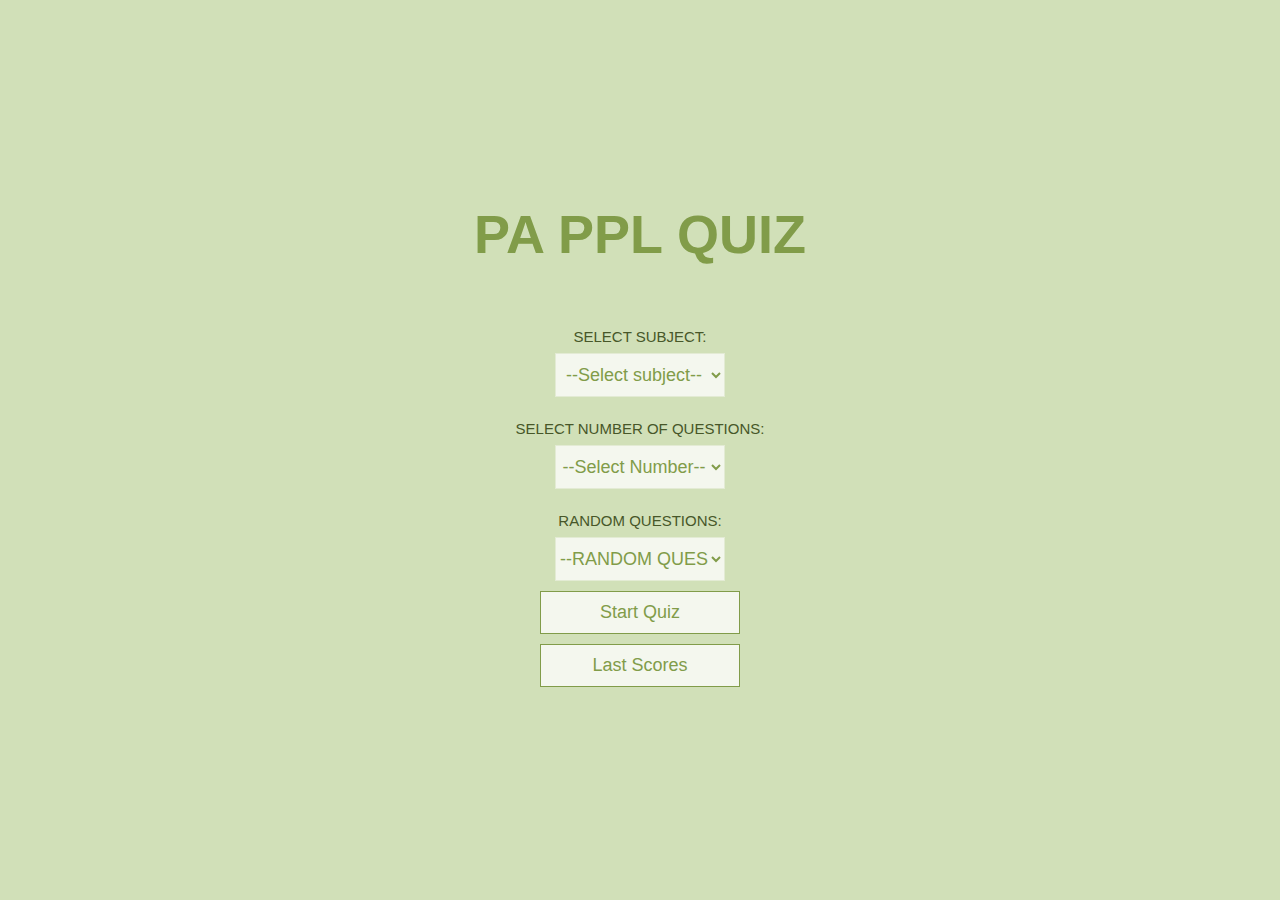
<file: index.html>
<!DOCTYPE html>
<html lang="en">
  <head>
    <meta charset="UTF-8" />
    <meta name="viewport" content="width=device-width, initial-scale=1.0" />
    <meta http-equiv="X-UA-Compatible" content="ie=edge" />
    <meta http-equiv="Permissions-Policy" content="interest-cohort=()">
    <title>PA PPL QUIZ</title>
    <link rel="stylesheet" href="app.css" />
  </head>
  <body>
    <div class="container">
      <div id="home" class="flex-center flex-column">
        <h1>PA PPL QUIZ</h1>




<label class="lab" for="subject-selection">SELECT SUBJECT:</label>
<select class="option" name="optionlist" id="subjectsel" onChange="combo(this, 'subject')">
<option value="">--Select subject--</option>
<option>AL ENG</option>
<option>AGK ENG</option>
<option>POF ENG</option>
<option>COM ENG</option> 
<option>OPS ENG</option>
<option>HPL ENG</option>
<option>NAV ENG</option>
<option>FPP ENG</option>
<option>MET ENG</option>

</select>

<label class="lab" for="number-selection">SELECT NUMBER OF QUESTIONS:</label>
<select class="option" name="optionlist" id="numsel" onChange="combo(this, 'number')">
<option value="">--Select Number--</option>
<option>10</option>
<option>20</option>
<option>30</option>
<option>40</option>
<option>50</option>
<option>60</option>
<option>70</option>
<option>80</option>
<option>90</option>
<option>100</option>
</select>


 <!-- salva il valore inserito nella combobox subjectsel -->

<script>
const mySel2 = document.getElementById("subjectsel"); 
mySel2.addEventListener("change",function() { 
  localStorage.setItem("secValue",this.value); // save it 
}); 
let val2 = localStorage.getItem("secValue"); 
if (val2) mySel2.value=val2; // set the dropdown 
// trigger the change in case there are other events on the select 
mySel2.onchange();  
</script>

 <!-- salva il valore inserito nella combobox numsel -->
 
<script>
const mySel = document.getElementById("numsel"); 
mySel.addEventListener("change",function() { 
  localStorage.setItem("selValue",this.value); // save it 
}); 
let val = localStorage.getItem("selValue"); 
if (val) mySel.value=val; // set the dropdown 
// trigger the change in case there are other events on the select 
mySel.onchange();  
</script>



<!-- nuovo -->
</select>

<label class="lab" for="random selection">RANDOM QUESTIONS:</label>
<select class="option" name="optionlist" id="random" onChange="combo(this, 'random')">
<option value="">--RANDOM QUESTIONS--</option>
<option>YES</option>
<option>NO</option>
</select>

<!-- salva il valore inserito nella checkbox random -->

<script>
const mySel3 = document.getElementById("random"); 
mySel3.addEventListener("change",function() { 
  localStorage.setItem("terValue",this.value); // save it 
}); 
let val3 = localStorage.getItem("terValue"); 
if (val3) mySel3.value=val3; // set the dropdown 
// trigger the change in case there are other events on the select 
mySel3.onchange();  
</script>

<!-- fine nuovo -->



        <a class="btn" href="/game.html">Start Quiz</a>
        <a class="btn" href="/highscores.html">Last Scores</a>
      </div>
    </div>
  </body>
</html>
</file>
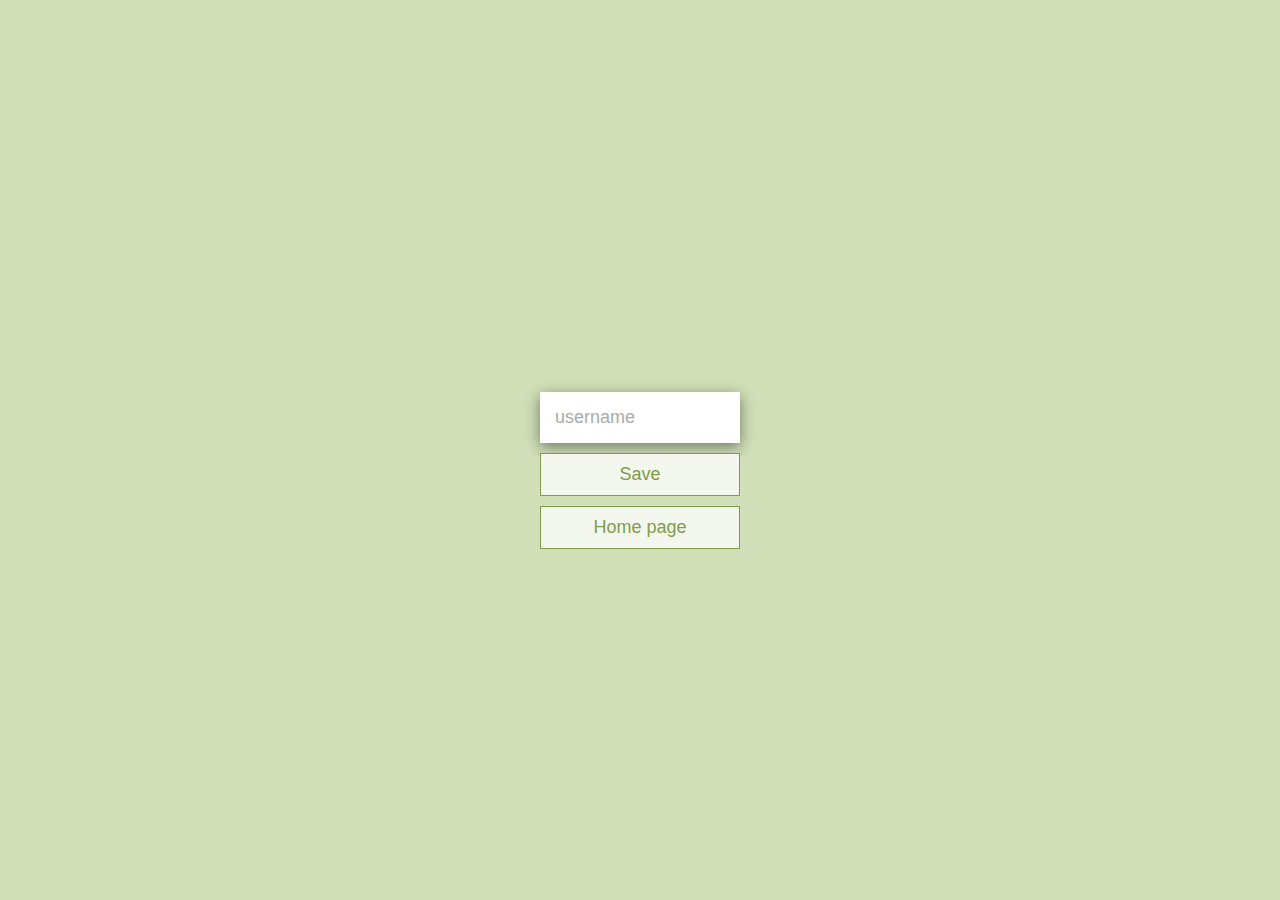
<file: end.html>
<!DOCTYPE html>
<html lang="en">
  <head>
    <meta charset="UTF-8" />
    <meta name="viewport" content="width=device-width, initial-scale=1.0" />
    <meta http-equiv="X-UA-Compatible" content="ie=edge" />
    <title>Test Complete</title>
    <link rel="stylesheet" href="app.css" />
  </head>
  <body>
    <div class="container">
      <div id="end" class="flex-center flex-column">
        <h1 id="finalScore"></h1>
        <form>
          <input
            type="text"
            name="username"
            id="username"
            placeholder="username"
          />
          <button
            type="submit"
            class="btn"
            id="saveScoreBtn"
            onclick="saveHighScore(event)"
            disabled
          >
            Save
          </button>
        </form>
        <!-- <a class="btn" href="/game.html">New Test</a> -->
        <a class="btn" href="/">Home page</a>
      </div>
    </div>
    <script src="end.js"></script>
  </body>
</html>
</file>
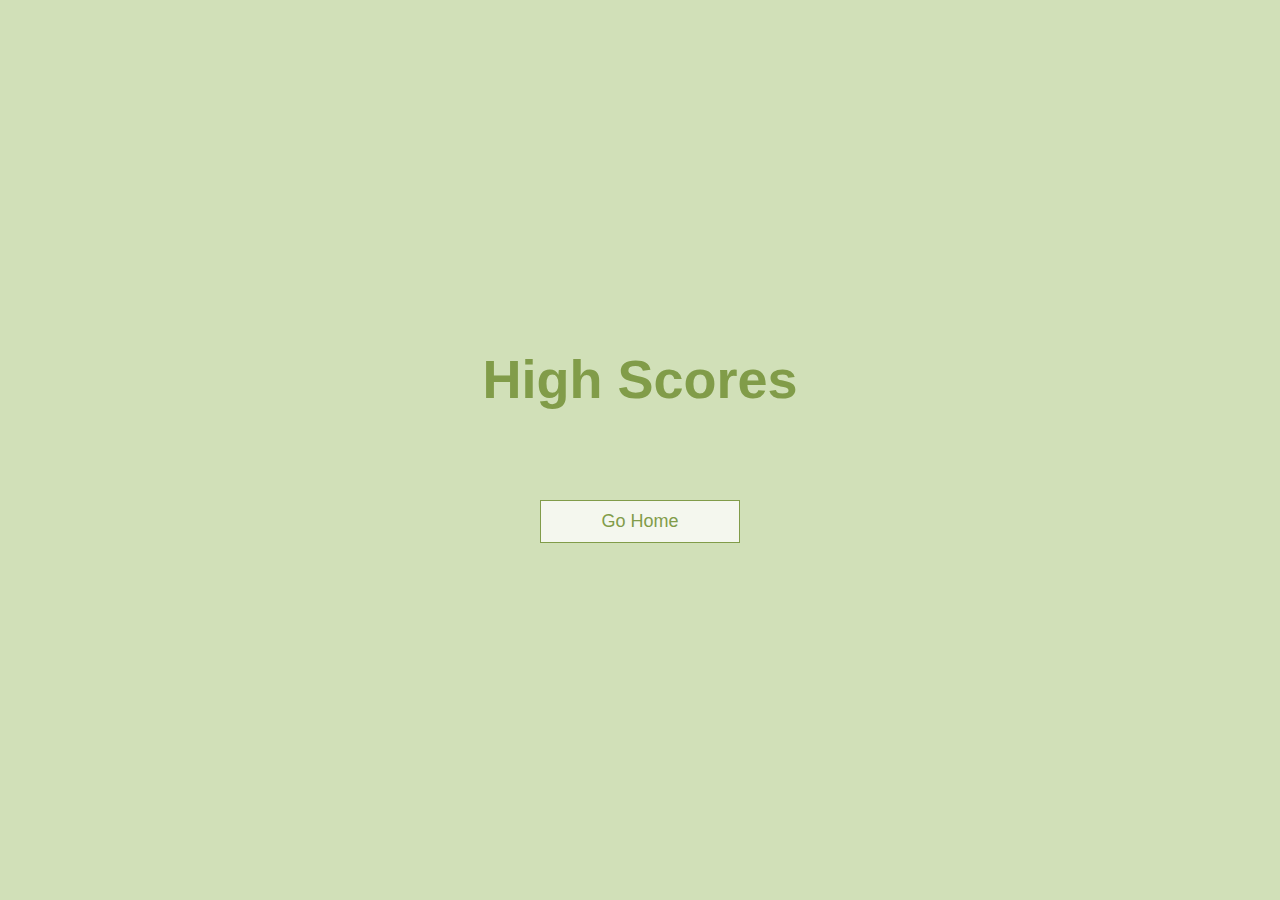
<file: highscores.html>
<!DOCTYPE html>
<html lang="en">
  <head>
    <meta charset="UTF-8" />
    <meta name="viewport" content="width=device-width, initial-scale=1.0" />
    <meta http-equiv="X-UA-Compatible" content="ie=edge" />
    <title>High Scores</title>
    <link rel="stylesheet" href="app.css" />
    <link rel="stylesheet" href="highscores.css" />
  </head>
  <body>
    <div class="container">
      <div id="highScores" class="flex-center flex-column">
        <h1 id="finalScore">High Scores</h1>
        <ul id="highScoresList"></ul>
        <a class="btn" href="/">Go Home</a>
      </div>
    </div>
    <script src="highscores.js"></script>
  </body>
</html>
</file>
<file: app.css>
:root {
  background-color: #d1e0b8;
  font-size: 62.5%;
}

* {
  box-sizing: border-box;
  font-family: Arial, Helvetica, sans-serif;
  margin: 0;
  padding: 0;
  color: #333;
}

h1,
h2,
h3,
h4 {
  margin-bottom: 1rem;
}

h1 {
  font-size: 5.4rem;
  color: #819c49;
  margin-bottom: 5rem;
}

h1 > span {
  font-size: 2.4rem;
  font-weight: 500;
}

h2 {
  font-size: 2.4rem;
  margin-bottom: 4rem;
  font-weight: 700;
}

h3 {
  font-size: 2.8rem;
  font-weight: 500;
}

/* UTILITIES */

.container {
  width: 100vw;
  height: 100vh;
  display: flex;
  justify-content: center;
  align-items: center;
  max-width: 80rem;
  margin: 0 auto;
  padding: 2rem;
}

.container > * {
  width: 100%;
}

.flex-column {
  display: flex;
  flex-direction: column;
}

.flex-center {
  justify-content: center;
  align-items: center;
}

.justify-center {
  justify-content: center;
}

.text-center {
  text-align: center;
}

.hidden {
  display: none;
}

/* BUTTONS */
.btn {
  font-size: 1.8rem;
  padding: 1rem 0;
  width: 20rem;
  text-align: center;
/*  border: 0.1rem solid #56a5eb;*/
/*border: 0.2rem solid rgb(129, 156, 73, 0.25);*/
border: 0.1rem solid #819c49;
  margin-bottom: 1rem;
  text-decoration: none;
  color: #819c49;
  background-color: #f4f7ee;
}

.btn:hover {
  cursor: pointer;
/*  box-shadow: 0 0.4rem 1.4rem 0 rgba(86, 185, 235, 0.5);*/
box-shadow: 0 0.4rem 1.4rem 0 rgba(14, 17, 8, 0.5);
  transform: translateY(-0.1rem);
  transition: transform 150ms;
}

.btn[disabled]:hover {
  cursor: not-allowed;
  box-shadow: none;
  transform: none;
}


/*COMBOBOX*/
.option {
  font-size: 1.8rem;
  padding: 1rem 0;
  width: 17rem;
  text-align: center;
/*  border: 0.1rem solid black;*/
border: 0.1rem solid rgb(176, 198, 134, 0.25);
  margin-bottom: 1rem;
  text-decoration: none;
/*  color: #56a5eb;*/
color: #819c49;
/*  background-color: lightgrey;*/
background-color: #f4f7ee;
}

/*labels*/

.lab {
  font-size: 1.5rem;
  margin-top: 1.3rem;
  margin-bottom: 0.8rem;
  font-weight: 300;
  color: #475729;
}


/* FORMS */
form {
  width: 100%;
  display: flex;
  flex-direction: column;
  align-items: center;
}

input {
  margin-bottom: 1rem;
  width: 20rem;
  padding: 1.5rem;
  font-size: 1.8rem;
  border: none;
/*  box-shadow: 0 0.1rem 1.4rem 0 rgba(86, 185, 235, 0.5);*/
  box-shadow: 0 0.4rem 1.4rem 0 rgba(14, 17, 8, 0.5);
}

input::placeholder {
  color: #aaa;
}
</file>
<file: highscores.css>
#highScoresList {
  list-style: none;
  padding-left: 0;
  margin-bottom: 4rem;
}

.high-score {
  font-size: 2.8rem;
  margin-bottom: 0.5rem;
}

.high-score:hover {
  transform: scale(1.025);
}
</file>
